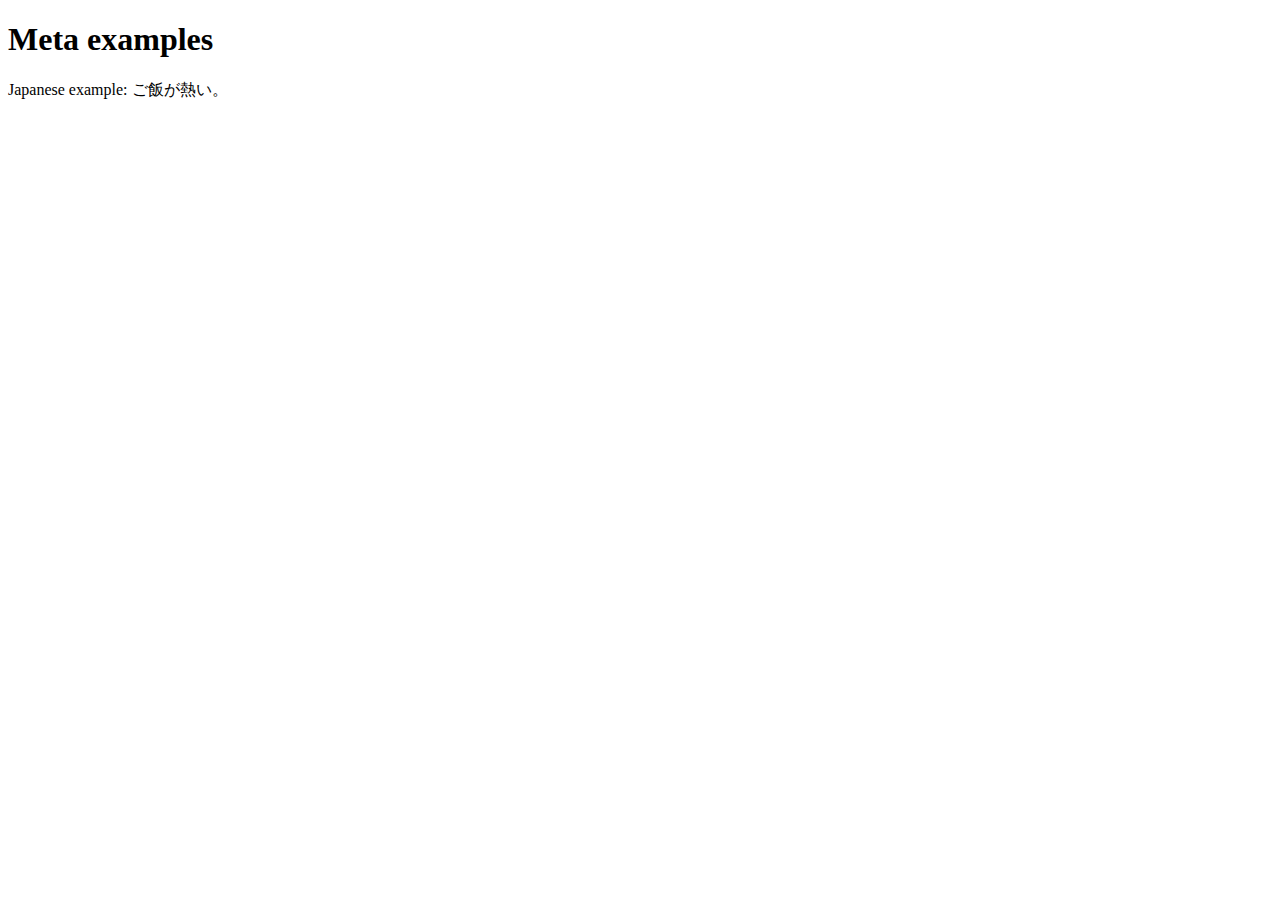
<file: code/css crash course/dex.html>
<!DOCTYPE html>
<html lang="en-US">
  <head>
    <meta charset="utf-8">
    <title>Meta examples</title>
    
    <meta name="author" content="Chris Mills">
    <meta name="description" content="This is an example page to demonstrate usage of metadata on web pages.">

    <meta property="og:image" content="https://developer.cdn.mozilla.net/static/img/opengraph-logo.dc4e08e2f6af.png">
    <meta property="og:description" content="This is an example page to demonstrate usage of metadata on web pages.">
    <meta property="og:title" content="Metadata; The HTML &lt;head&gt;, on MDN">

    <link rel="Shortcut Icon" href="favicon.ico" type="image/x-icon">
  </head>
  <body>
    <h1>Meta examples</h1>

    <p>Japanese example: ご飯が熱い。</p>
  </body>
</html>
</file>
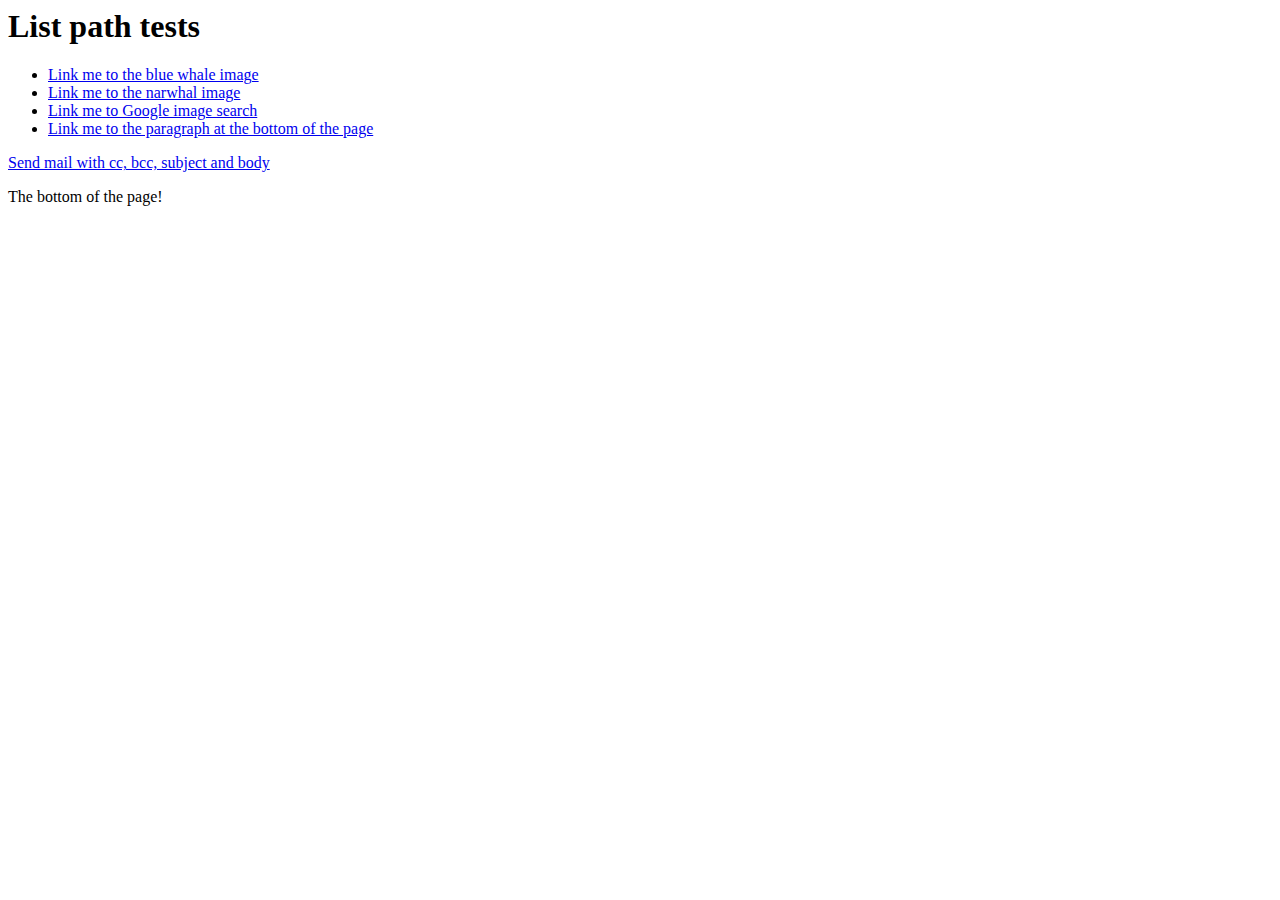
<file: code/css crash course/index2.html>
<html lang="en">
<head>
    <meta charset="UTF-8">
    <meta name="viewport" content="width=device-width, initial-scale=1.0">
    <title>Document</title>
</head>
<body>
    <h1>List path tests</h1>

<ul>
  <li><a href=" image\file.jpg" target="_blank">Link me to the blue whale image</a></li>
  <li><a href="../css crash course/image/file.jpg"target="_blank">Link me to the narwhal image</a></li>
  <li><a href="https://www.google.co.uk" target="_blank">Link me to Google image search</a></li>
  <li><a href="index2.html#bottom">Link me to the paragraph at the bottom of the page</a></li>
</ul>

<div>
  <a href="mailto:nowhere@mozilla.org?cc=name2@rapidtables.com&bcc=name3@rapidtables.com&subject=The%20subject%20of%20the%20email&body=The%20body%20of%20the%20email">
    Send mail with cc, bcc, subject and body
  </a>
</div>

<p id="bottom">The bottom of the page!</p>

</body>
</html>
</file>
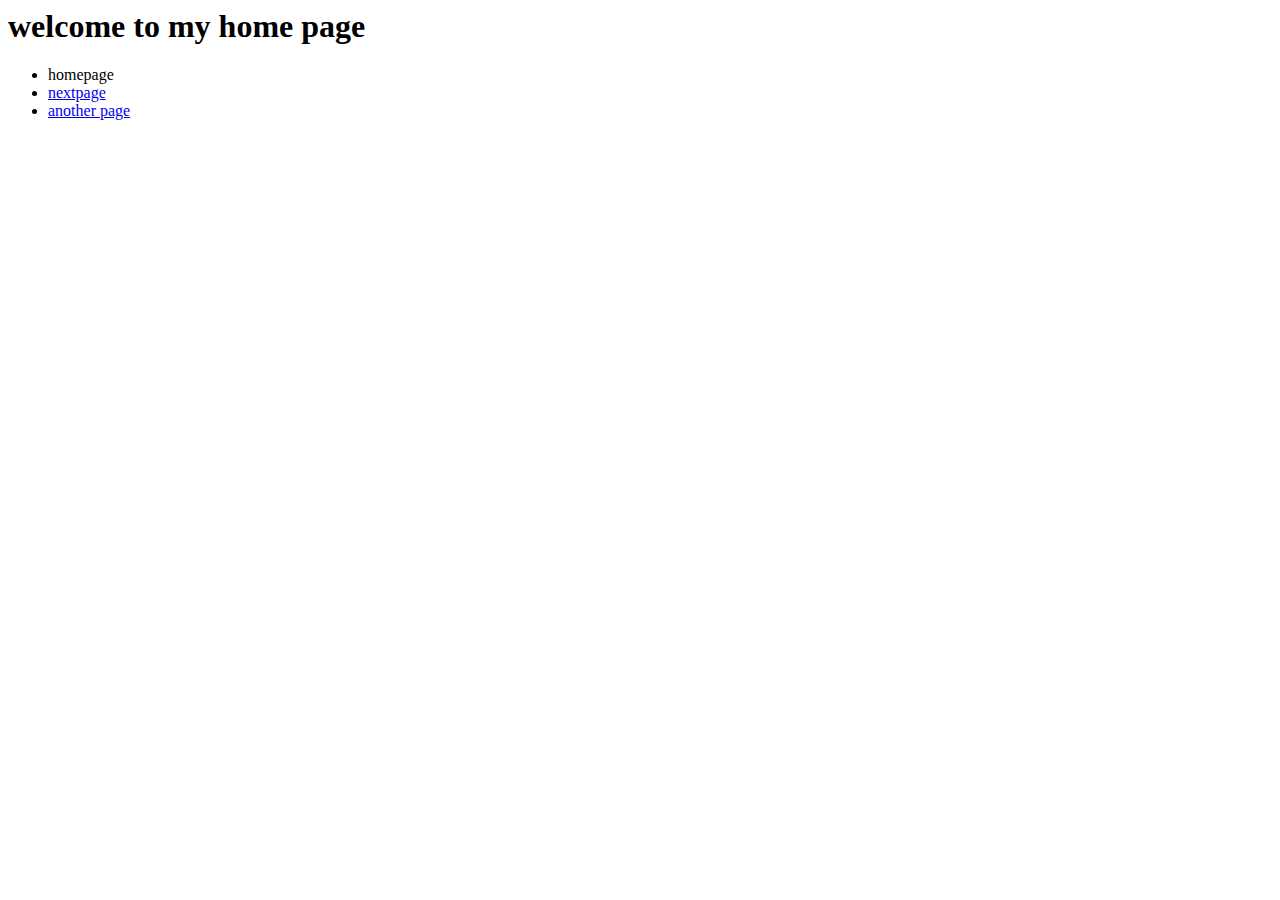
<file: code/study material/meta-example.html>
<html lang="en">
<head>
  <meta charset="UTF-8">
  <meta name="viewport" content="width=device-width, initial-scale=1.0">
  <title>Document</title>
</head>
<body>
  <h1>welcome to my home   page</h1>
  <ul>
    <li>homepage</li>
    <li><a href="F:\study material\test1.html">nextpage</a></li>
    <li><a href="F:\study material\text-start.html">another page</a></li>
  </ul>

</body>
</html>
</file>
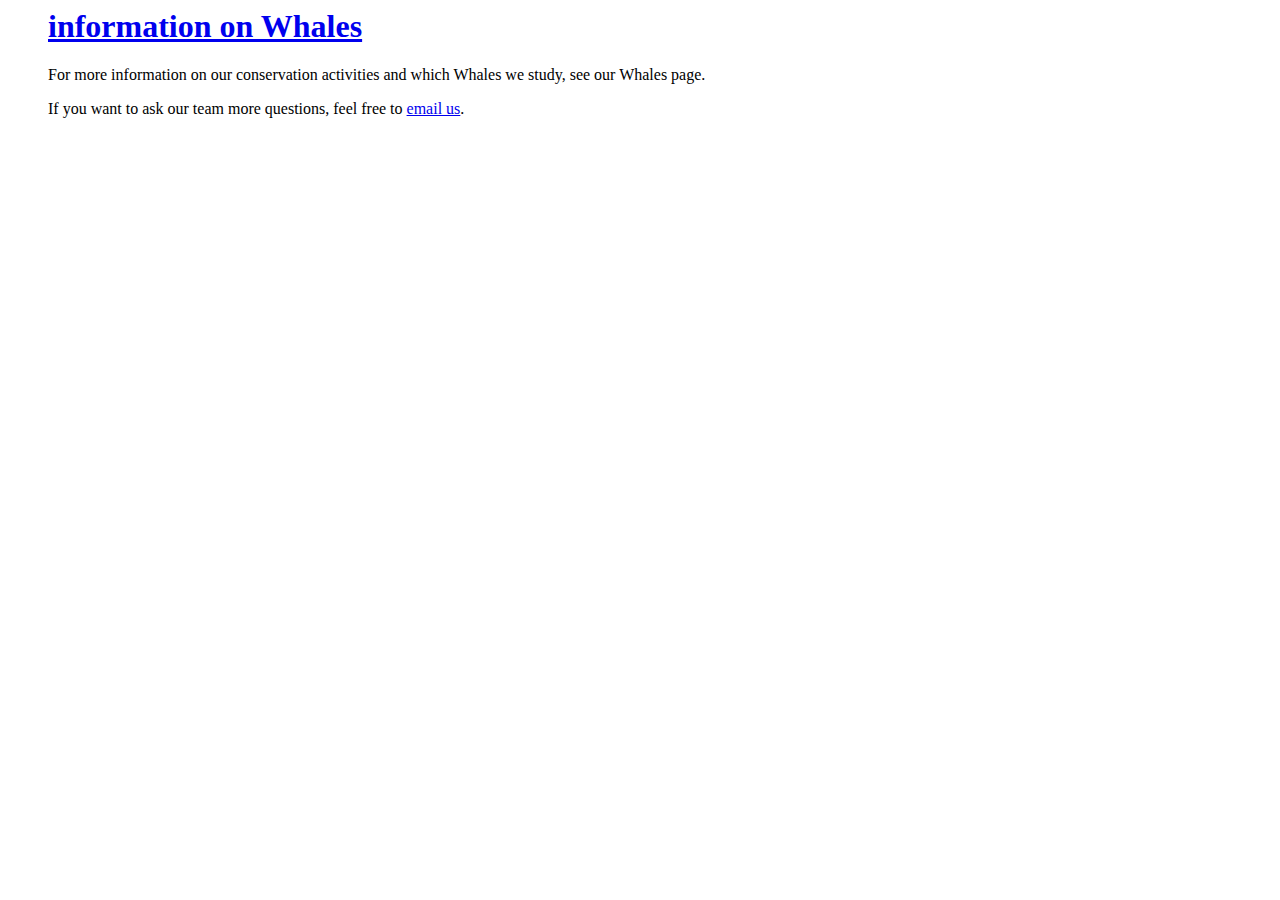
<file: code/study material/test1.html>
<html lang="en">
<head>
  <meta charset="UTF-8">
  <meta name="viewport" content="width=device-width, initial-scale=1.0">
  <title>Document</title>
</head>
<body>
  <ul>
  
    <h1><a href="whales.html" title ="info about blue whales & sperm whales">information on Whales</a> </h1>

    <p>For more information on our conservation activities and which Whales we study,
    see our <a target="_blank">Whales page</a>.</p>
    
    <p>If you want to ask our team more questions, feel free to <a href="mailto:whales@example.com">email us</a>.</p>
        
</html>
</file>
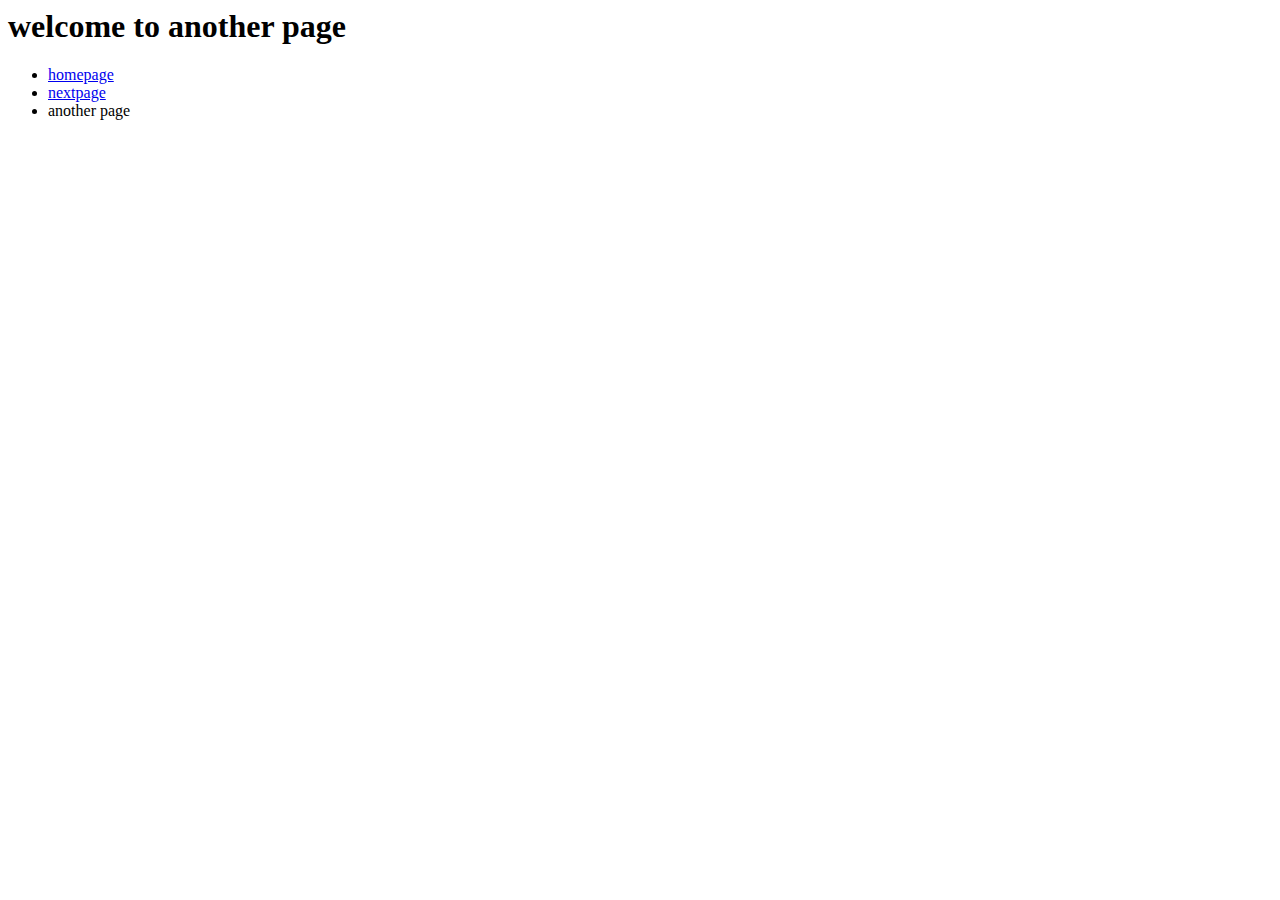
<file: code/study material/text-start.html>
<html lang="en">
<head>
  <meta charset="UTF-8">
  <meta name="viewport" content="width=device-width, initial-scale=1.0">
  <title>Document</title>
</head>
<body>
  <h1>welcome to another page</h1>
  <ul>
    <li><a href="F:\study material\meta-example.html">homepage</a></li>

    <li><a href="F:\study material\test1.html">nextpage
    </a></li>
    <li>another page</li>

  </ul>
</body>
</html>
</file>
